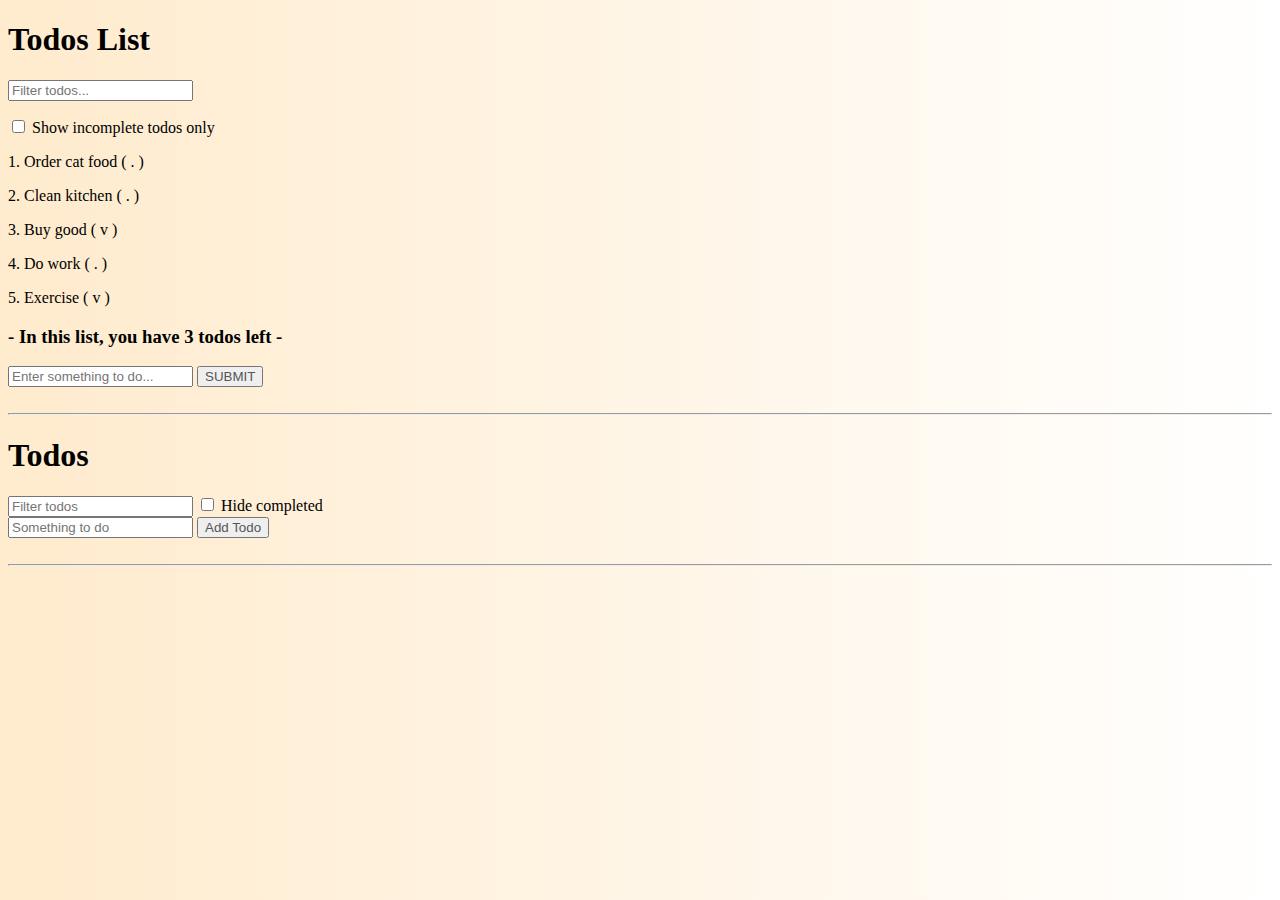
<file: todo-app/index.html>
<!DOCTYPE html>
<html lang="en">
<head>
  <meta charset="UTF-8">
  <meta name="viewport" content="width=device-width, initial-scale=1.0">
  <meta http-equiv="X-UA-Compatible" content="ie=edge">
  <title>Todo App</title>
  <link rel="stylesheet" href="style.css">
</head>
<body>

  <h1>Todos List</h1>

  <div id="searchSetting">
    <input id="searchBox" type="text" placeholder="Filter todos...">
    <p>
      <label>
        <input id="incompleteOnly" type="checkbox"> Show incomplete todos only
      </label>
    </p>
  </div>

  <div id="mainDisplay">
    <div id="todosList"></div>
    <div id="leftTodos"></div>
  </div>
  
  <form id="newTodoForm">
    <input id="inputBox" type="text" name="newTodo" placeholder="Enter something to do...">
    <button id="addTodoBtn">SUBMIT</button>
  </form>
  
  <script src="todoApp.js"></script>

<!-- ********************************************************* --><br><hr>

  <h1>Todos</h1>
  <input id="search-text" type="text" placeholder="Filter todos">
  <label>
      <input type="checkbox" id="hide-completed"> Hide completed
  </label>
  <div id="todos"></div>
  <form id="new-todo">
      <input type="text" placeholder="Something to do" name="text">
      <button>Add Todo</button>
  </form>

  <script src="http://wzrd.in/standalone/uuid%2Fv4@latest"></script>
  <script src="todo-app-functions.js"></script>
  <script src="todo-app.js"></script>

<!-- ********************************************************* --><br><hr>

</body>
</html>
</file>
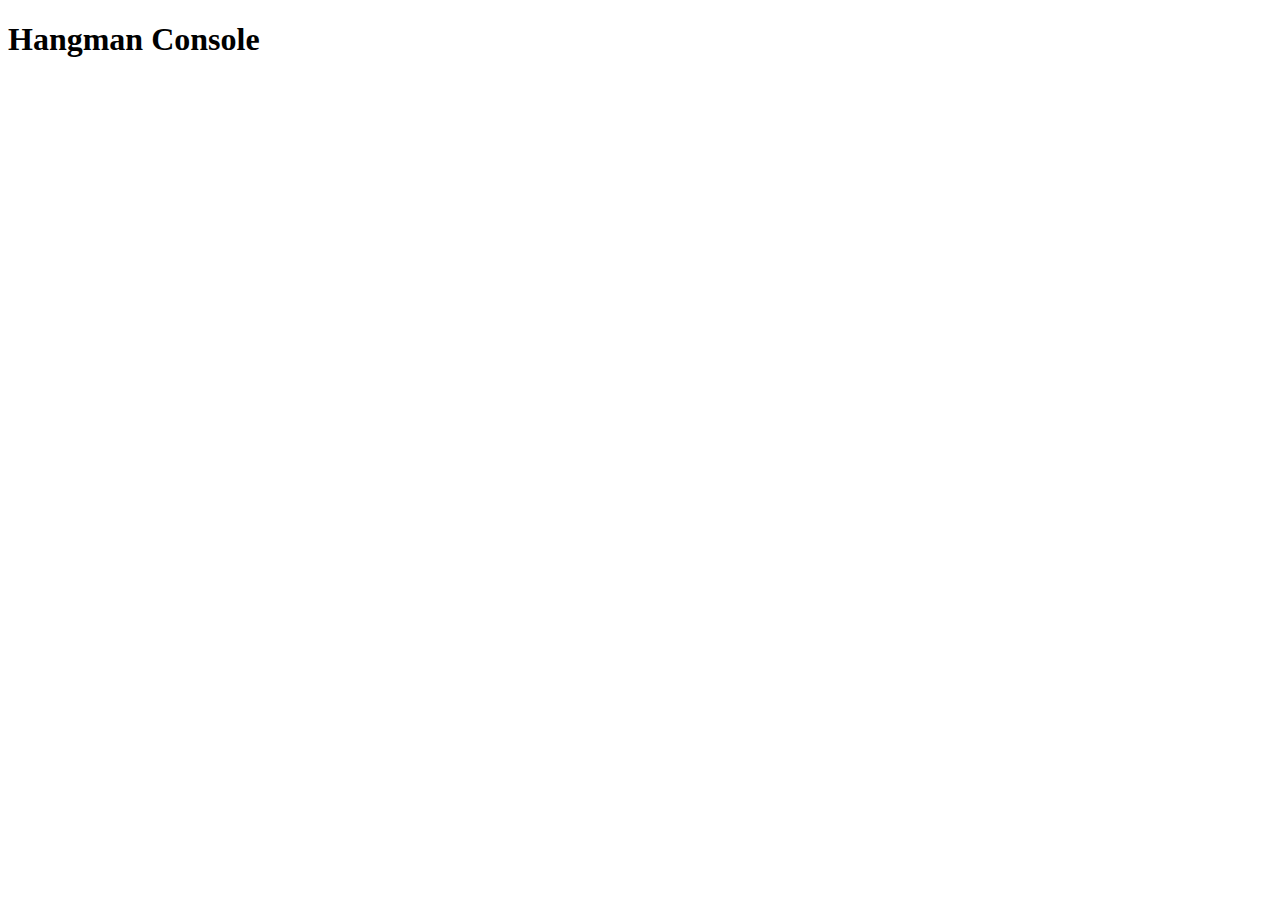
<file: oop/hangman.html>
<!DOCTYPE html>
<html lang="en">
<head>
  <meta charset="UTF-8">
  <meta name="viewport" content="width=device-width, initial-scale=1.0">
  <meta http-equiv="X-UA-Compatible" content="ie=edge">
  <title>Hangman</title>
</head>
<body>
  <h1>Hangman Console</h1>

  <script src="hangman.js"></script>
</body>
</html>
</file>
<file: todo-app/style.css>
body {
  background: linear-gradient(to right, blanchedalmond, white);
}

button {
  color: rgb(85, 85, 85);
  cursor: pointer;
}
</file>
